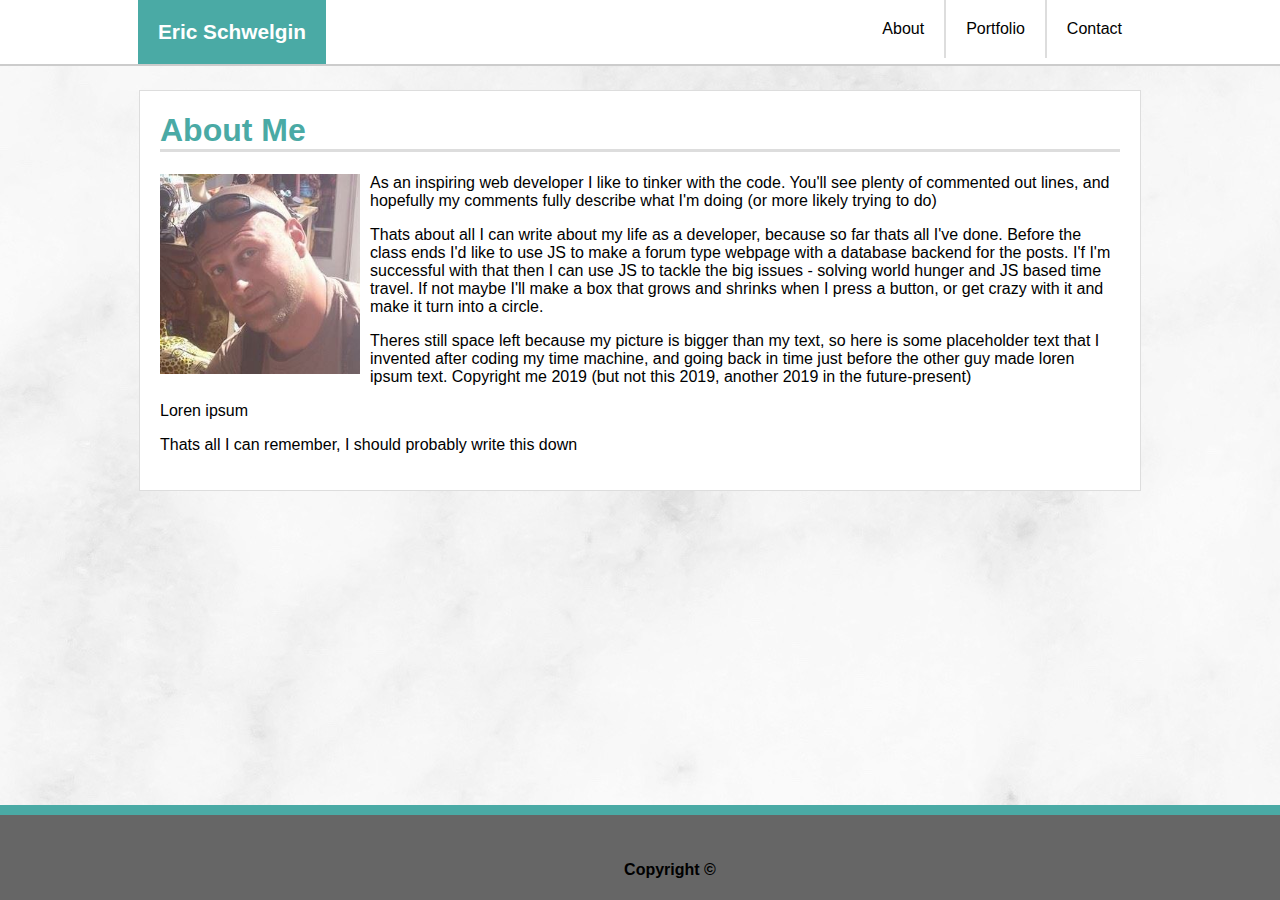
<file: index.html>
<!DOCTYPE html>
<html lang="en">
  <head>
	<link rel="stylesheet" href="assets/css/style.css">
  </head>
  <body>

  <div class="width">
    <nav class="nav">
      <h1>Eric Schwelgin</h1>
      <a href="contact.html">Contact</a>
      <a href="portfolio.html">Portfolio</a>
      <a href="index.html">About</a>
    </nav>
  </div>

<article>

  <div class="about">
    <h1>About Me</h1>
      <img class="float" src="assets/images/prof.jpg" alt="Eric Schwelgin">
      <p>As an inspiring web developer I like to tinker with the code. You'll see plenty of commented out lines, and hopefully my comments fully describe what I'm doing (or more likely trying to do)</p>
      <p>Thats about all I can write about my life as a developer, because so far thats all I've done. Before the class ends I'd like to use JS to make a forum type webpage with a database backend for the posts. I'f I'm successful with that then I can use JS to tackle the big issues - solving world hunger and JS based time travel. If not maybe I'll make a box that grows and shrinks when I press a button, or get crazy with it and make it turn into a circle.</p>
      <p>Theres still space left because my picture is bigger than my text, so here is some placeholder text that I invented after coding my time machine, and going back in time just before the other guy made loren ipsum text. Copyright me 2019 (but not this 2019, another 2019 in the future-present)</p>
      <p>Loren ipsum</p>
      <p>Thats all I can remember, I should probably write this down</p>
  </div>
    
</article>

<footer>
<p>Copyright ©</p>
</footer>

  </body>
</html>
</file>
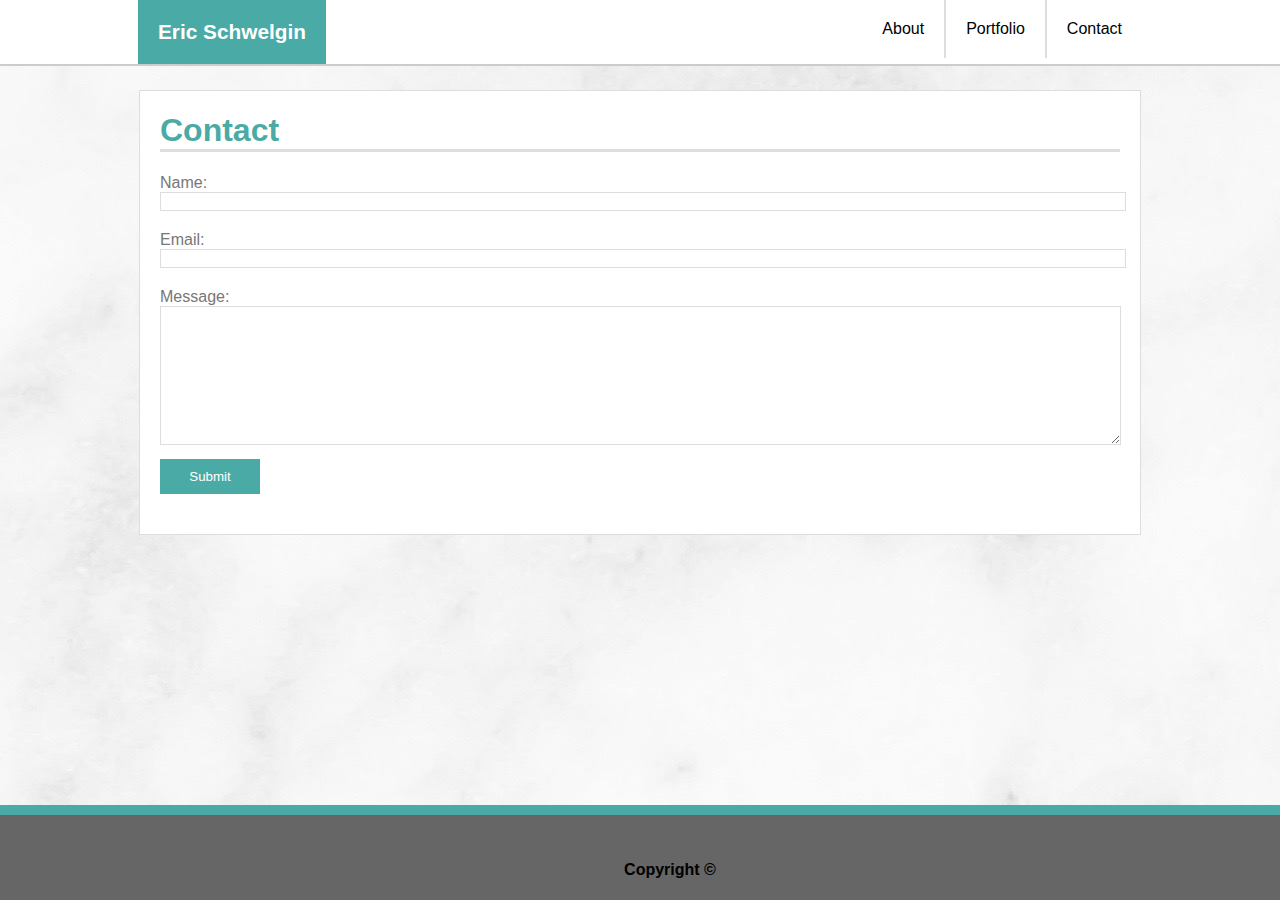
<file: contact.html>
<!DOCTYPE html>
<html lang="en">
  <head>
      <link rel="stylesheet" href="assets/css/style.css">
    </head>
  <body>

      <div class="width">
          <nav class="nav">
            <h1>Eric Schwelgin</h1>
            <a href="contact.html">Contact</a>
            <a href="portfolio.html">Portfolio</a>
            <a href="index.html">About</a>
          </nav>
        </div>


  <article>

    <div class="contact">
      <h1>Contact</h1>
          <form>
             Name:<br/>
              <input type="text" name="name"><br/>
             Email:<br/>
              <input type="text" name="email"><br/>
             Message:<br/>
             <textarea></textarea>
            <input class="button" type="submit" value="Submit">
          </form>
      </div>
  </article>

  <footer>
      <p>Copyright ©</p>
  </footer>

  </body>
</html>
</file>
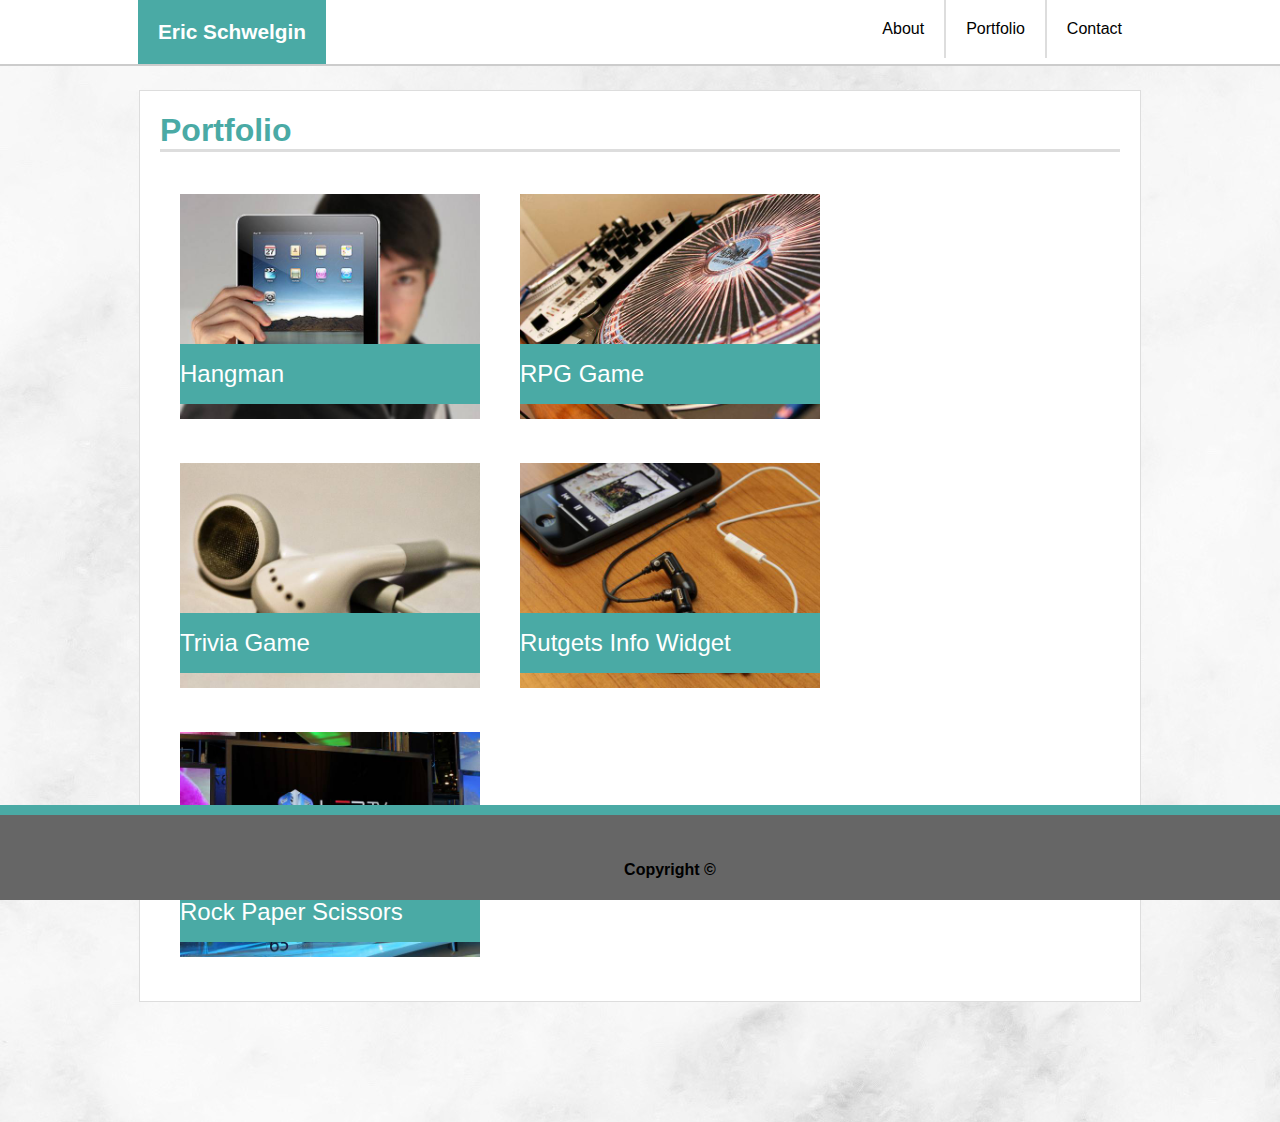
<file: portfolio.html>
<!DOCTYPE html>
<html lang="en">
  <head>
      <link rel="stylesheet" href="assets/css/style.css">
    </head>
  <body>

      <div class="width">
          <nav class="nav">
            <h1>Eric Schwelgin</h1>
            <a href="contact.html">Contact</a>
            <a href="portfolio.html">Portfolio</a>
            <a href="index.html">About</a>
          </nav>
        </div>

    <article>
        <div class="portfolio">
            <h1>Portfolio</h1>
              <div class="overlay">
                <img src="assets/images/hangman.jpg" alt="Hangman">
                <h3>Hangman</h3>
              </div>
            
              <div class="overlay">
                  <img src="assets/images/rpg-game.jpg" alt="RPG Game">
                  <h3>RPG Game</h3>
              </div>
            
              <div class="overlay">
                  <img src="assets/images/trivia-game.jpg" alt="Trivia Game">
                  <h3>Trivia Game</h3>
              </div>
            
              <div class="overlay">
                  <img src="assets/images/rutgers-info.jpg" alt="Rutgers Info Widget">
                  <h3>Rutgets Info Widget</h3>
              </div>
            
              <div class="overlay">
                  <img src="assets/images/rock-paper.jpg" alt="Rock Paper Scissors">
                  <h3>Rock Paper Scissors</h3>
              </div>
          </div>
    </article>

<footer>
    <p>Copyright ©</p>
</footer>

  </body>
</html>
</file>
<file: assets/css/style.css>
/* background image */
body {
    background-image: url("../images/marblebackground.jpg");
    background-repeat: no-repeat;
    background-attatchment: fixed;
    font-family: Arial, Helvetica, sans-serif
}

/*this needs to be 100% for styling */
.width{
    /* max-width: 960px; */
    /* position: relative; */
    /* left: 50%; */
    /* transform: translateX(-50%); */
    overfow: hidden;
    background-color: #ffffff;
    position: fixed;
    top: 0;
    left: 0;
    width: 100%;
    /* border: 2px solid #cccccc; */
    border-bottom: 2px solid #cccccc;
    z-index: 2;
}


/* navigation menu this needs tpo be 960px*/
nav {
    overfow: hidden;
    background-color: #ffffff;
    /* position: fixed; */
    /* top: 0; */
    /* left: 0; */
    width: 1004px;
    position: relative;
    left: 50%;
    transform: translateX(-50%);
    /* border: 2px solid #cccccc; */
}

nav a {
    float: right;
    display: block;
    color: black;
    text-align: center;
    margin: 0px 0px 0px 0px;
    padding: 20px 20px 20px 20px;
    text-decoration: none;
}

nav a:hover{
    background-color: #777;
    color: white;
}

nav a:focus{
    background-color: #555;
    color: white;
}

nav a:active{   
    background-color: #333;
    color: white;}

/* style name */
.nav h1 {
    float: left;
    color: #ffffff;
    font-size: 1.3em;
    background-color: #4aaaa5;
    margin: 0px 0px 0px 0px;
    padding: 20px 20px 20px 20px;
}

article {
    margin-top: 70px;
    margin-bottom: 100px;
    text-align: center;
    z-index: 1;
}

/* different widths for sections */
.about,
.contact, 
.portfolio{
    width: 960px;
    text-align: left;
}

/* combine styles for sections */
.about, 
.contact, 
.portfolio{
    display: inline-block;
    margin: 20px 20px 20px 20px;
    border: 1px solid #dddddd;
    padding: 0px 20px 20px 20px;
    background-color: #ffffff;
}

/* add underline under div title */
.about h1, 
.contact h1, 
.portfolio h1 {
    border-bottom: 3px solid #dddddd;
}

/* style section titles */
div h1, 
contact h1 {
    text-align: left;
    font-size: 2em;
    color: #4aaaa5;
}

/* style nav links */
a + a {
    border-right: 2px solid #dddddd;
}

/* style footer */
footer {
    background-color: #666666;
    border-top: 10px solid #4aaaa5;
    text-align: center;
    padding: 30px 30px 5px 30px;
    font-weight: 700;
    position: fixed;
    bottom: 0;
    left: 0;
    width: 100%;
}

.float {
    float: left;
    width: 200px;
    height:200px;
    padding: 0px 10px 10px 0px;
}
form {
    text-align: left;
    /* margin: 20px 20px 20px 20px; */
    color: #777777;
    }

input {
    width: 100%;
    /* padding: 20px 20px 20px 20px; */
    margin-bottom: 20px;
    border: 1px solid #dddddd;
}

.button {
    text-align: center;
    width: 100px;
    margin-top: 10px;
    padding: 10px 10px 10px 10px;
    font-style: bold;
    background-color: #4aaaa5;
    border: none;
    color: white;
}

textarea {
    height: 10em;
    min-width: 99.5%;
    max-width: 99.5%;
    border: 1px solid #dddddd;
}

.overlay {
    position: relative;
    float: left;
}

.overlay img {
    width: 300px;
    padding: 20px 20px 20px 20px;
}

.overlay h3{
    background-color: #4aaaa5;
    position: absolute;
    bottom: 15px;
    left: 20px;
    width: 300px;
    line-height: 2.5em;
    color: white;
    font-weight: 500;
    font-size: 1.5em;
}
</file>
